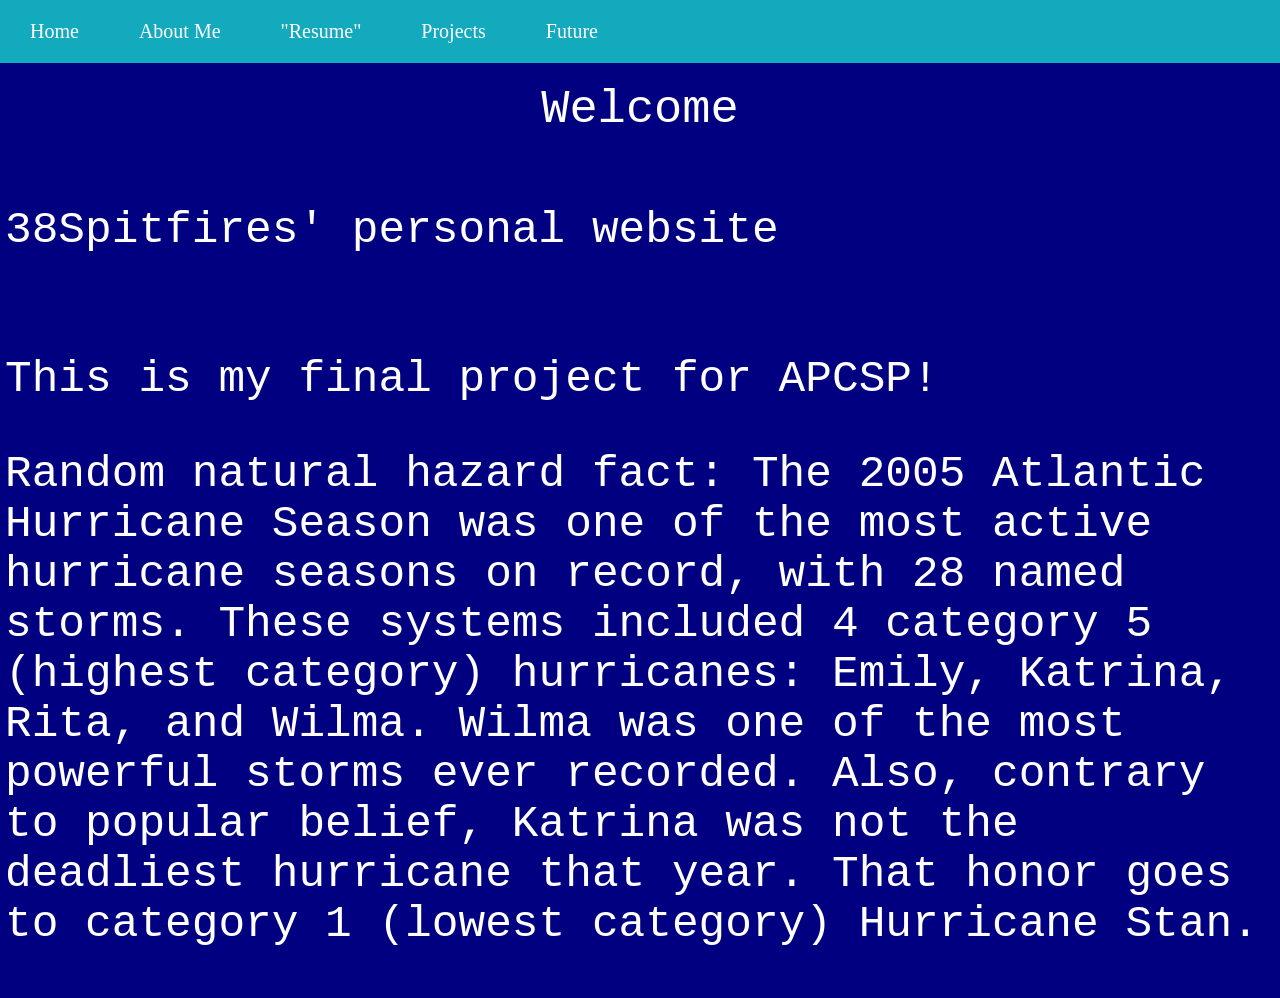
<file: index.html>
<!DOCTYPE html>
<html>
<head>
<link rel="stylesheet" href="style.css">
</head>
<body>

<ul>
  <li><a href="index.html">Home</a></li>
   <li><a href="aboutMe.html">About Me</a></li>
  <li><a href="resume.html">"Resume"</a></li>
  <li><a href="projects.html">Projects</a></li>
  <li><a href="future.html">Future</a></li>
</ul>

  <div class="center">
      <p class="p3">Welcome</p>
  </div>

  <div class="container">
    <h3 class="p3">38Spitfires' personal website</h3>
  </div>
  <div class="container">
    <h3 class="p3">This is my final project for APCSP!
    </h3>
    <h3 class="p3">Random natural hazard fact: 
      <p3>The 2005 Atlantic Hurricane Season was one of the most active hurricane seasons on record, with 28 named storms. These systems included 4 category 5 (highest category) hurricanes: Emily, Katrina, Rita, and Wilma. Wilma was one of the most powerful storms ever recorded. Also, contrary to popular belief, Katrina was not the deadliest hurricane that year. That honor goes to category 1 (lowest category) Hurricane Stan.</p3></h3>
  </div>
   

</body>
</html>
</file>
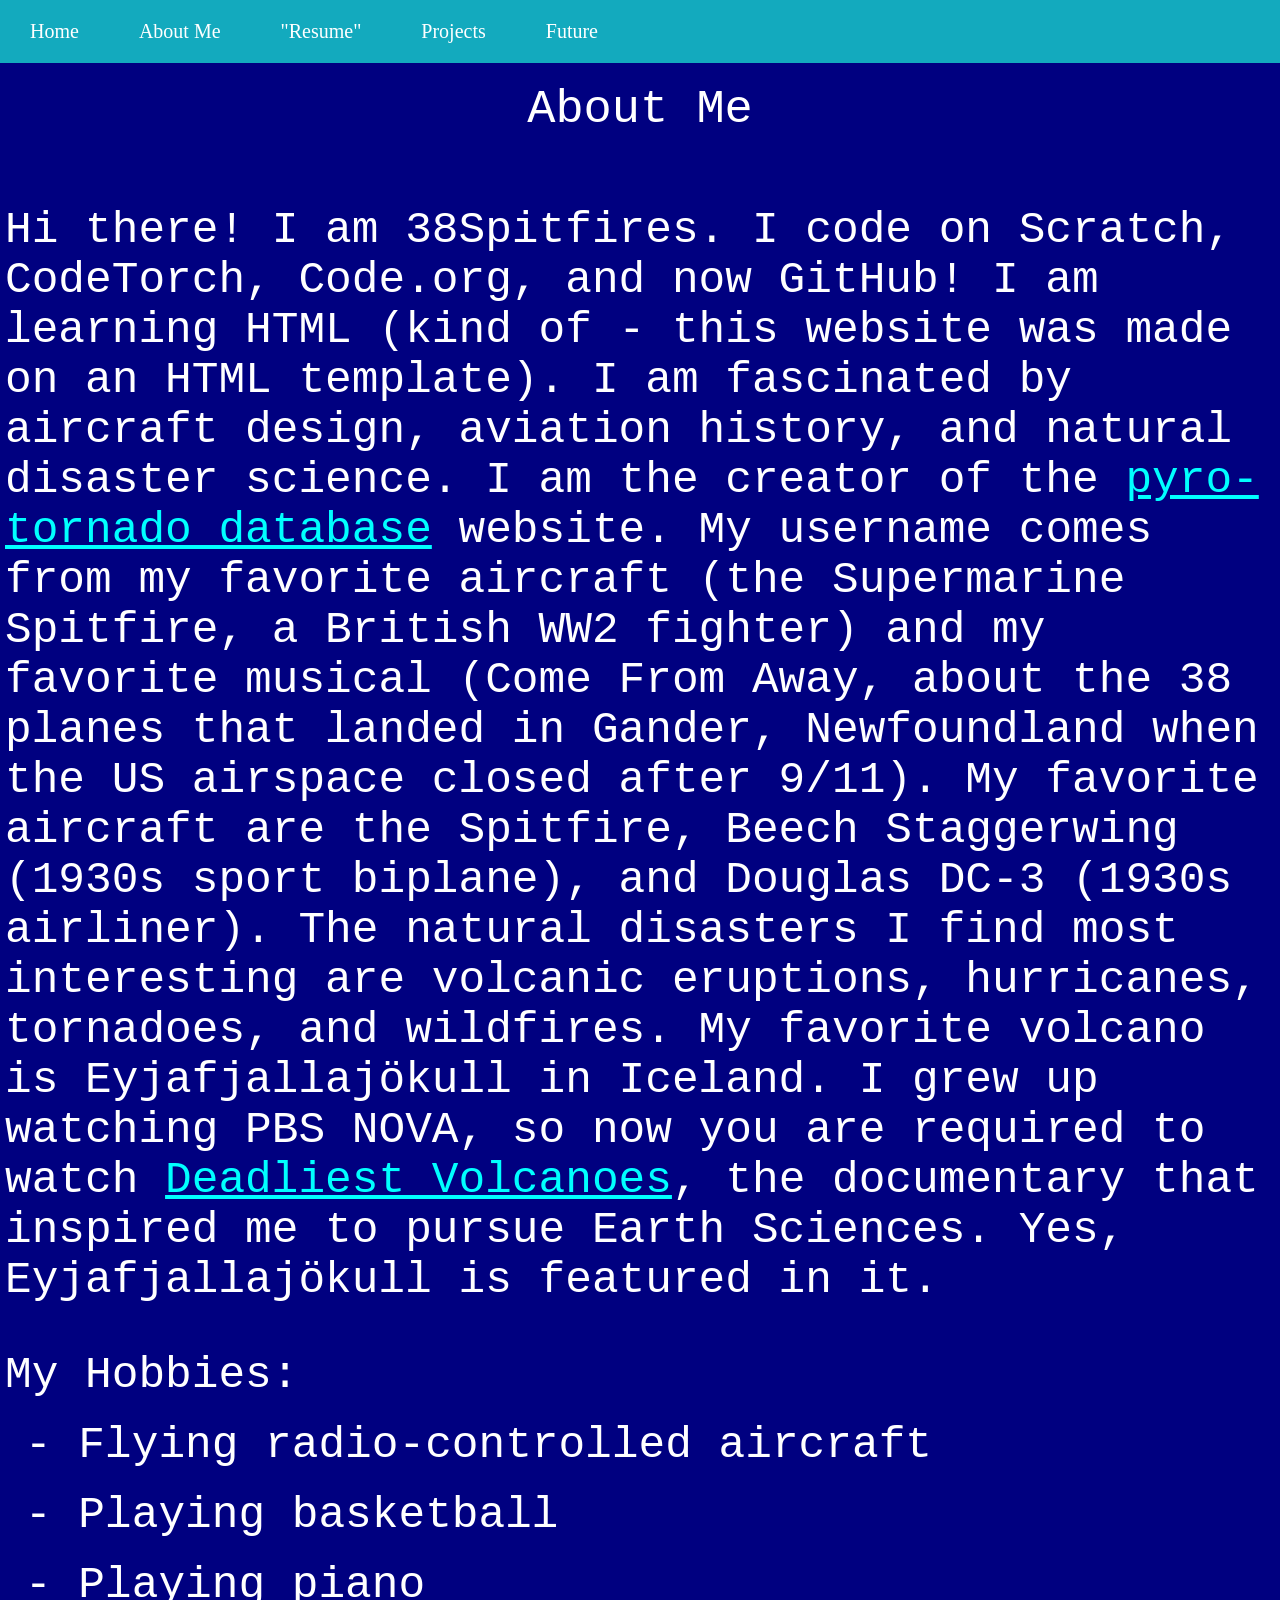
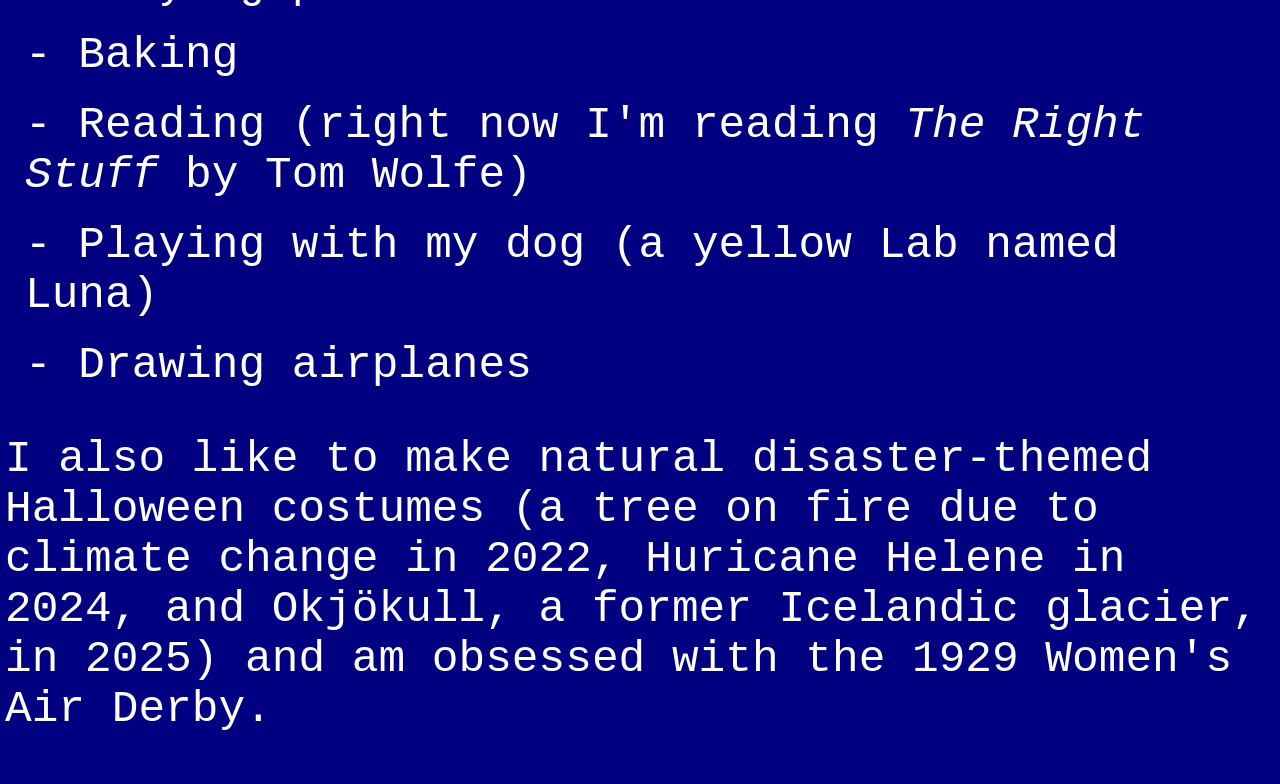
<file: aboutMe.html>
<!DOCTYPE html>
<html>
<head>
<link rel="stylesheet" href="style.css">
</head>
<body>

<ul>
  <li><a href="index.html">Home</a></li>
   <li><a href="aboutMe.html">About Me</a></li>
  <li><a href="resume.html">"Resume"</a></li>
  <li><a href="projects.html">Projects</a></li>
  <li><a href="future.html">Future</a></li>
</ul>

  <div class="center">
      <p class="p3">About Me</p>
  </div>

  <div class="container">
    <h3 class="p3">Hi there! I am 38Spitfires. I code on Scratch, CodeTorch, Code.org, 
      and now GitHub! I am learning HTML (kind of - this website was made on an HTML 
      template). I am fascinated by aircraft design, aviation history, and natural 
      disaster science. I am the creator of the <a href="https://sites.google.com/view/pyro-tornadodatabase/home">pyro-tornado database</a> website. My 
      username comes from my favorite aircraft (the Supermarine Spitfire, a British WW2 
      fighter) and my favorite musical (Come From Away, about the 38 planes that landed 
      in Gander, Newfoundland when the US airspace closed after 9/11). My favorite 
      aircraft are the Spitfire, Beech Staggerwing (1930s sport biplane), and Douglas 
      DC-3 (1930s airliner). The natural disasters I find most interesting are volcanic 
      eruptions, hurricanes, tornadoes, and wildfires. My favorite volcano is 
      Eyjafjallajökull in Iceland. I grew up watching PBS NOVA, so now you are required 
      to watch <a href="https://www.youtube.com/watch?v=9AvatFWUoLE">Deadliest Volcanoes</a>, 
      the documentary that inspired me to pursue Earth Sciences. Yes, Eyjafjallajökull is 
      featured in it.</h3>
      <h3 class="p3"> My Hobbies:
  <p> - Flying radio-controlled aircraft</p>
  <p> - Playing basketball</p>
  <p> - Playing piano</p>
  <p> - Baking</p>
  <p> - Reading (right now I'm reading <i>The Right Stuff</i> by Tom Wolfe)</p>
  <p> - Playing with my dog (a yellow Lab named Luna)</p>
  <p> - Drawing airplanes</p></h3>
  <h3 class="p3"> I also like to make natural disaster-themed Halloween costumes (a tree on fire due to climate change in 2022, Huricane Helene in 2024, and Okjökull, a former Icelandic glacier, in 2025) and am obsessed with the 1929 Women's Air Derby.
    </div>
   

</body>
</html>
</file>
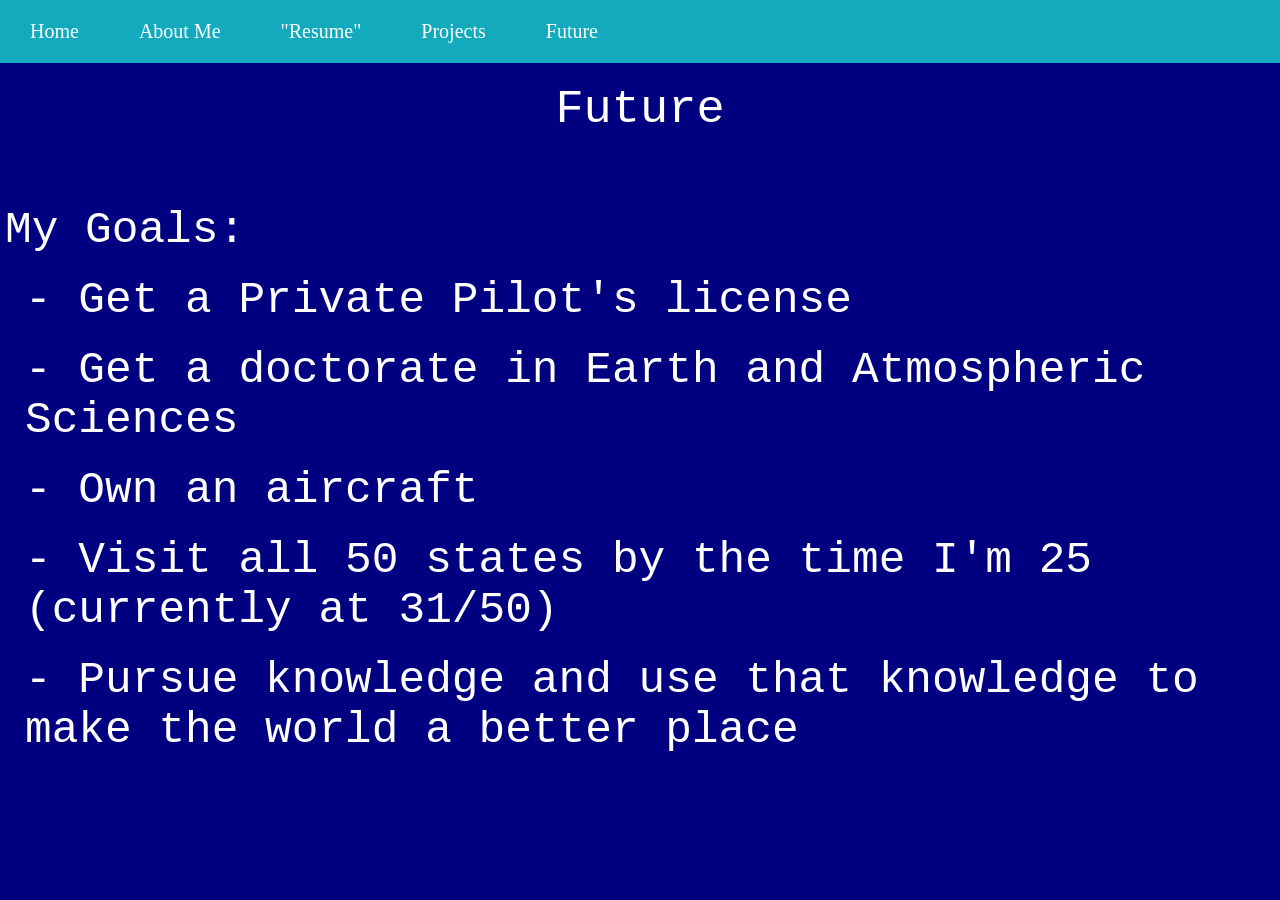
<file: future.html>
<!DOCTYPE html>
<html>
<head>
<link rel="stylesheet" href="style.css">
</head>
<body>

<ul>
  <li><a href="index.html">Home</a></li>
   <li><a href="aboutMe.html">About Me</a></li>
  <li><a href="resume.html">"Resume"</a></li>
  <li><a href="projects.html">Projects</a></li>
  <li><a href="future.html">Future</a></li>
</ul>

  <div class="center">
      <p class="p3">Future</p>
  </div>
<div class="container">
    <h3 class="p3">My Goals:
    <p>- Get a Private Pilot's license
    <p> - Get a doctorate in Earth and Atmospheric Sciences</p>
    <p> - Own an aircraft</p>
    <p> - Visit all 50 states by the time I'm 25 (currently at 31/50)</p>
    <p> - Pursue knowledge and use that knowledge to make the world a better place</p></p>
    </h3>
  </div>
   

</body>
</html>
</file>
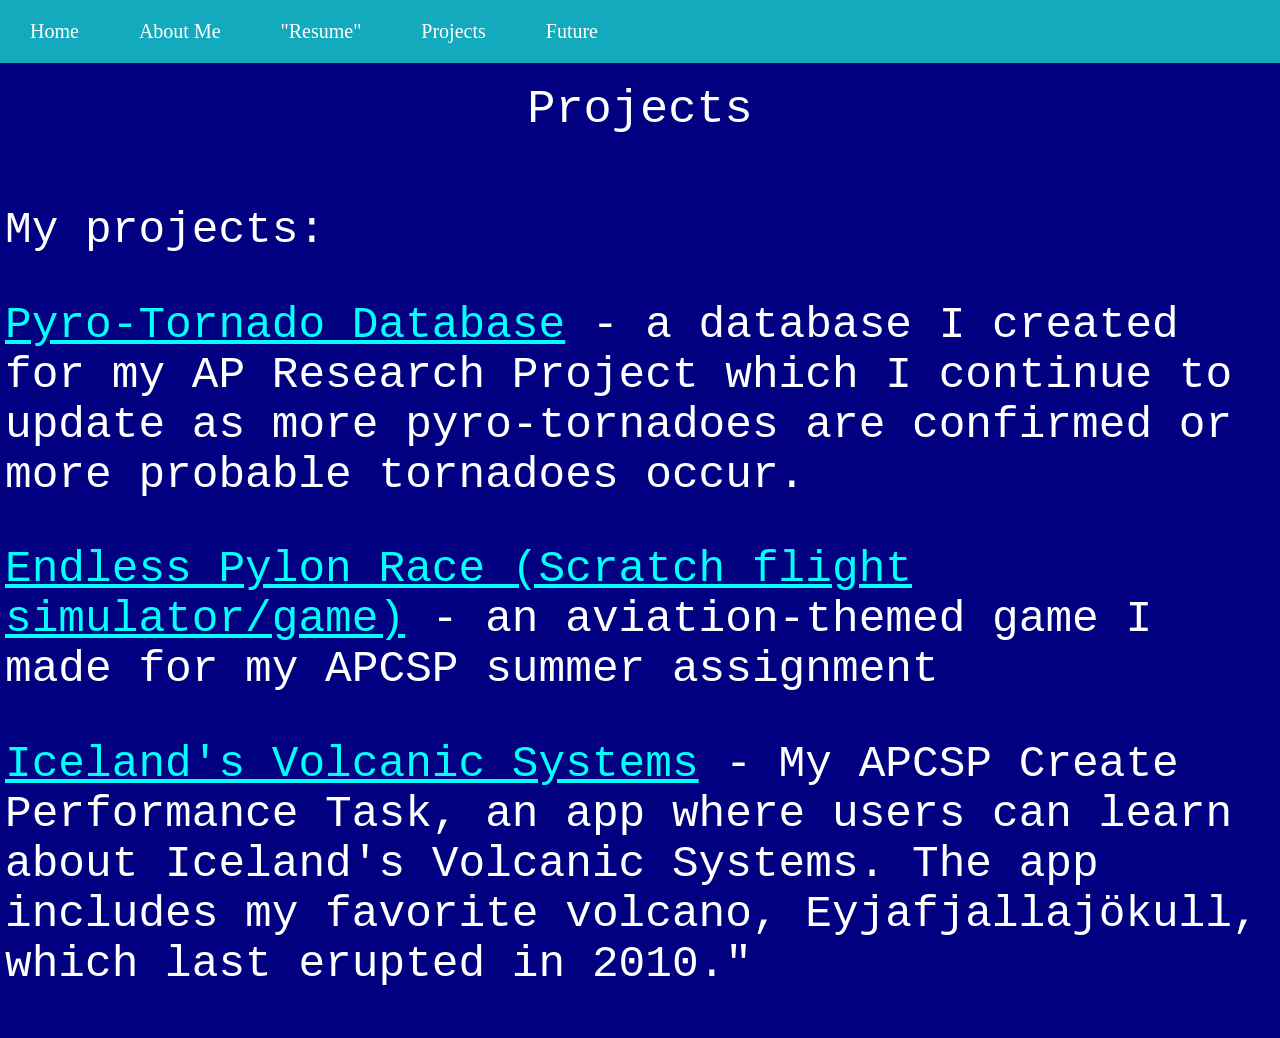
<file: projects.html>
<!DOCTYPE html>
<html>
<head>
<link rel="stylesheet" href="style.css">
</head>
<body>

<ul>
  <li><a href="index.html">Home</a></li>
   <li><a href="aboutMe.html">About Me</a></li>
  <li><a href="resume.html">"Resume"</a></li>
  <li><a href="projects.html">Projects</a></li>
  <li><a href="future.html">Future</a></li>
</ul>

  <div class="center">
      <p class="p3">Projects</p>
  </div>

  <div class="container">
    <h3 class="p3">My projects:</h3>
    <h3 class="p3"><a href="https://sites.google.com/view/pyro-tornadodatabase/home">Pyro-Tornado Database</a> - a database I created for my AP Research Project which I continue to update as more pyro-tornadoes are confirmed or more probable tornadoes occur.</h3>
    <h3 class="p3"><a href="https://scratch.mit.edu/projects/1193243422">Endless Pylon Race (Scratch flight simulator/game)</a> - an aviation-themed game I made for my APCSP summer assignment</h3>
    <h3 class="p3"><a href="https://studio.code.org/projects/applab/b3ed1536-bca6-40a8-a368-4822e2da641f">Iceland's Volcanic Systems</a> - My APCSP Create Performance Task, an app where users can learn about Iceland's Volcanic Systems. The app includes my favorite volcano, Eyjafjallajökull, which last erupted in 2010."</h3>
  </div>
   

</body>
</html>
</file>
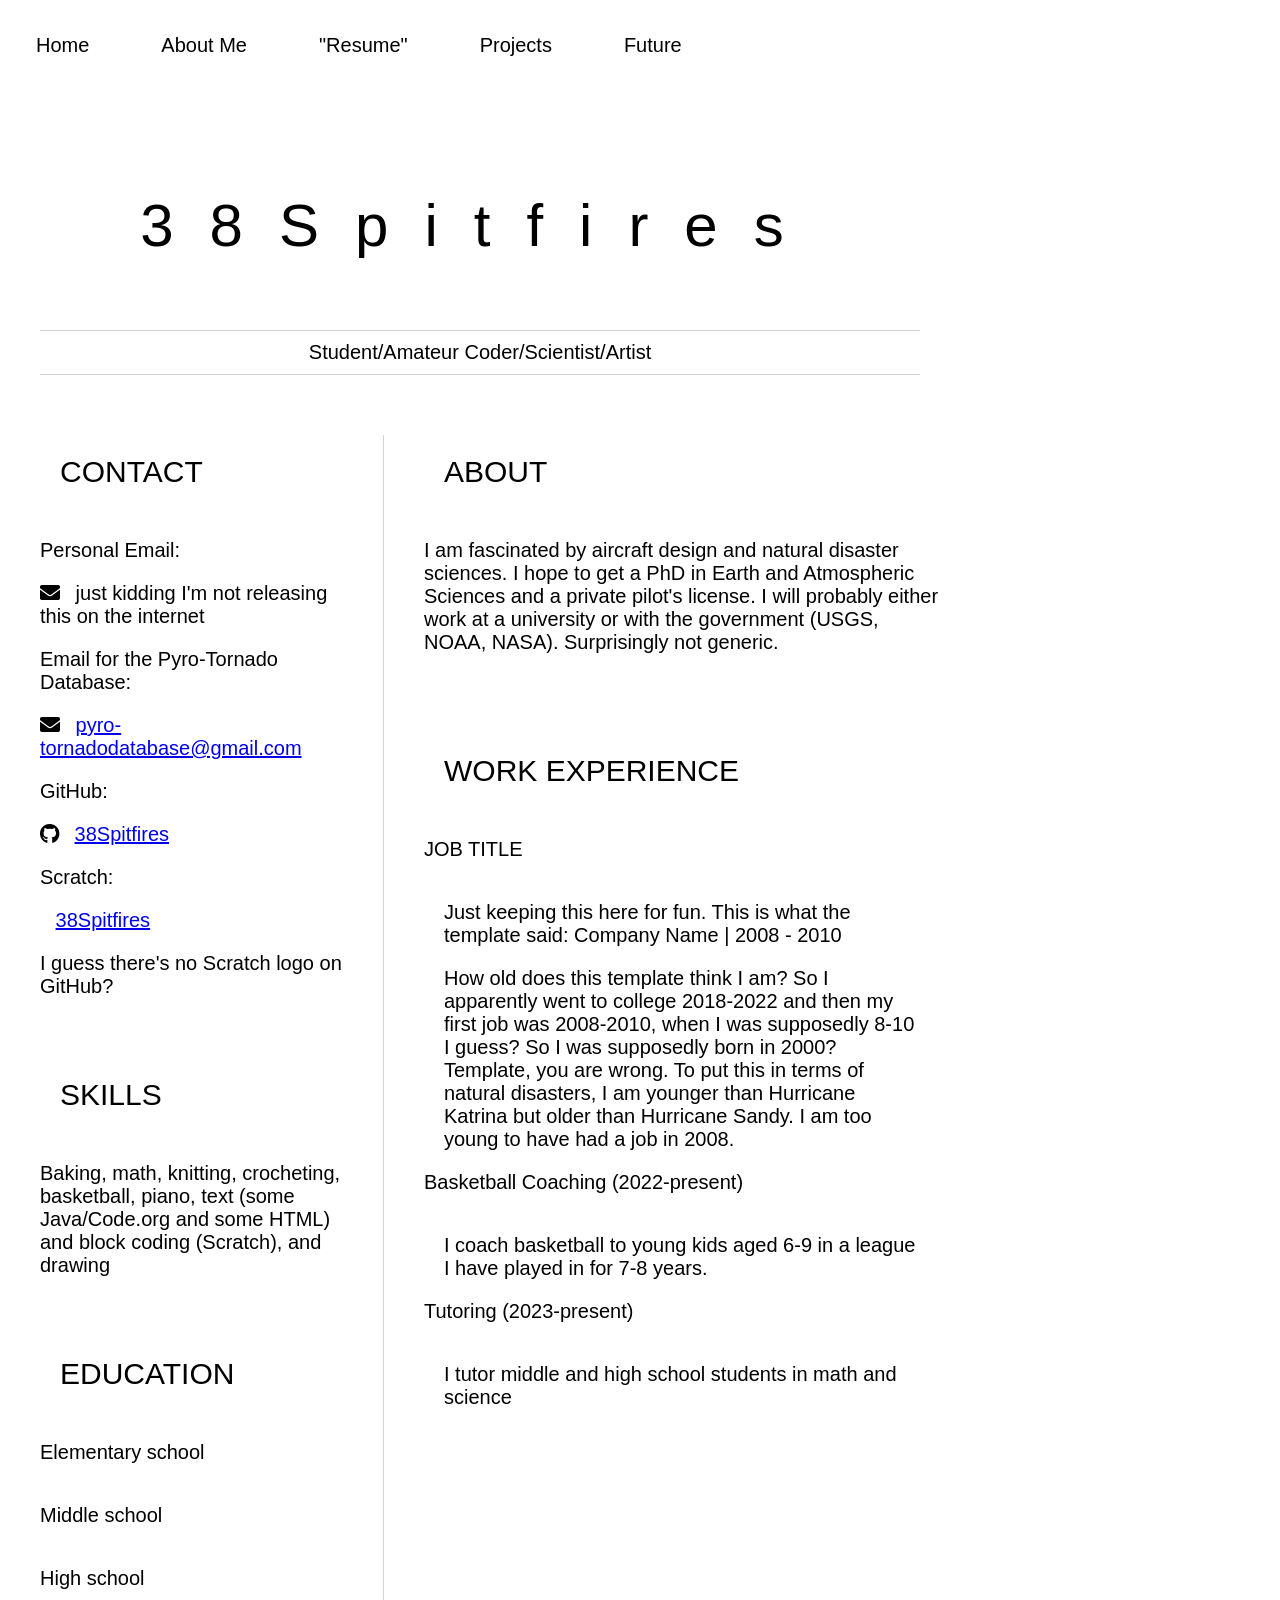
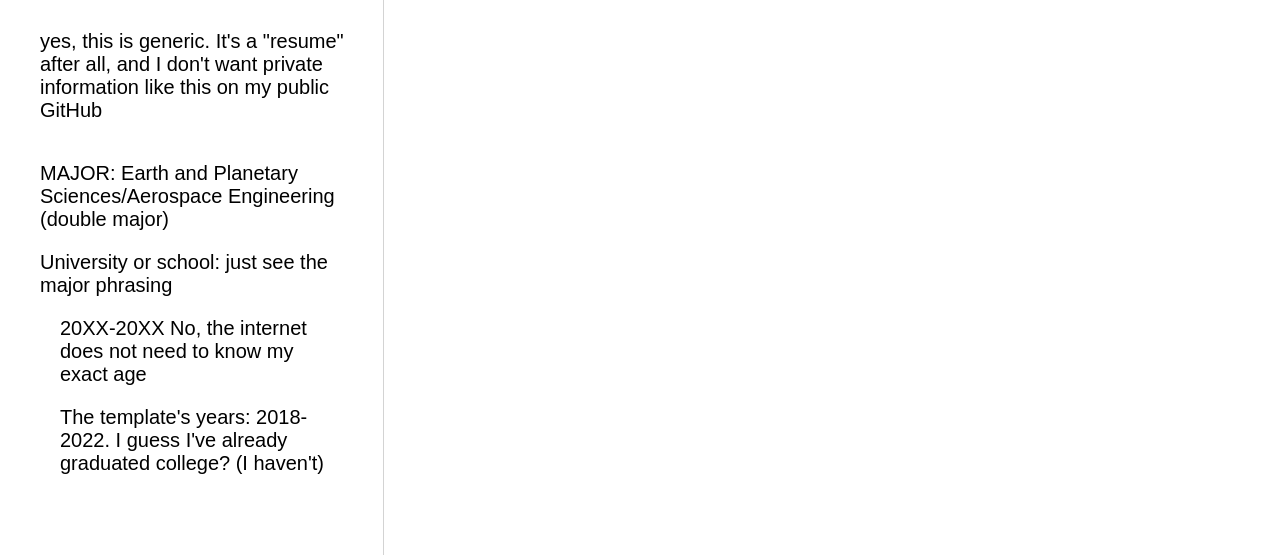
<file: resume.html>
<html>
	<head>
		<link href="resume.css" rel="stylesheet">
		<title>Your name resume</title>
        <link rel="stylesheet" href="https://cdnjs.cloudflare.com/ajax/libs/font-awesome/5.15.4/css/all.min.css">
	</head>

	<body>
    <ul>
  <li><a href="index.html">Home</a></li>
   <li><a href="aboutMe.html">About Me</a></li>
  <li><a href="resume.html">"Resume"</a></li>
  <li><a href="projects.html">Projects</a></li>
  <li><a href="future.html">Future</a></li>
</ul>
		<header id="header">
			<!-- resume header with your name and title -->
			<h1>38Spitfires</h1>
			<hr>
			Student/Amateur Coder/Scientist/Artist
			<hr>
		</header>
		<main>
			<article id="mainLeft">
				<section>
					<h2>CONTACT</h2>
					<!-- contact info including social media -->
          <p>
                      <h3> Personal Email:</h3>
                        <i class="fa fa-envelope" aria-hidden="true"></i>
                        <a>just kidding I'm not releasing this on the internet</a>
                    </p>
          <p>
                      <h3> Email for the Pyro-Tornado Database:</h3>
                        <i class="fa fa-envelope" aria-hidden="true"></i>
                        <a href="mailto:pyro-tornadodatabase@gmail.com">pyro-tornadodatabase@gmail.com</a>
                    </p>
          <p>
                      <h3>GitHub:</h3>
                        <i class="fab fa-github" aria-hidden="true"></i>
                        <a href="https://github.com/38Spitfires">38Spitfires</a>
                    </p>
                    <p>
                      <h3>Scratch:</h3>
                        <i class="fab fa-scratch" aria-hidden="true"></i>
                        <a href="https://scratch.mit.edu/users/38Spitfires">38Spitfires</a>
                    </p>
                    <p3>I guess there's no Scratch logo on GitHub?</p3>
				</section>
				<section>
					<h2>SKILLS</h2>
					<!-- your skills -->
                    <p3>Baking, math, knitting, crocheting, basketball, piano, text (some Java/Code.org and some HTML) and block coding (Scratch), and drawing</p3>
				</section>
				<section>
					<h2>EDUCATION</h2>
					<h3>Elementary school</h3>
					<h3>Middle school</h3>
					<h3>High school</h3>
					<h3>yes, this is generic. It's a "resume" after all, and I don't want private information like this on my public GitHub</h3>
					<!-- your education -->
                    <h3>MAJOR: Earth and Planetary Sciences/Aerospace Engineering (double major)</h3>
					
                    <p3>
                        University or school: just see the major phrasing
                    </p3>
                    <p>
                        20XX-20XX No, the internet does not need to know my exact age
                    </p>
                    <p>The template's years: 2018-2022. I guess I've already graduated college? (I haven't)</p>
				</section>            
			</article>
			<article id="mainRight">
				<section>
					<h2>ABOUT</h2>
					<h3>I am fascinated by aircraft design and natural disaster sciences. I hope to get a PhD in Earth and Atmospheric Sciences and a private pilot's license. I will probably either work at a university or with the government (USGS, NOAA, NASA). Surprisingly not generic. </h3>
					<!-- about you -->
				</section>
				<section>
					<h2>WORK EXPERIENCE</h2>
					<!-- your work experience -->
                    <h3>JOB TITLE</h3>
                    <p>
                            Just keeping this here for fun. This is what the template said: Company Name | 2008 - 2010
                    </p>
                    <p>
                            How old does this template think I am? So I apparently went to college 2018-2022 and then my first job was 2008-2010, when I was supposedly 8-10 I guess? So I was supposedly born in 2000? Template, you are wrong. To put this in terms of natural disasters, I am younger than Hurricane Katrina but older than Hurricane Sandy. I am too young to have had a job in 2008.
                    </p>
                    <h3>Basketball Coaching (2022-present)</h3>
                    <p>
                            I coach basketball to young kids aged 6-9 in a league I have played in for 7-8 years. 
                    </p>
                    <h3>Tutoring (2023-present)</h3>
                    <p>     I tutor middle and high school students in math and science</p>
				</section>
			</article>
		</main>
	</body>
</html>
</file>
<file: style.css>
body {
  background-color: navy
}
.center{
  display: flex;
  justify-content: center;
  font-size: 47px;
}

.container {
  font-size: 38px;
  padding: 5px;
}

.p3 {
  font-family: "Courier New", "Lucida Console", monospace;
  color: white;
  font-weight: 2;
}
a {
  color: aqua;
}

body {
  margin: 0;
  padding: 0;
}

h2, p {
  margin: 20px;
}

ul {
  list-style-type: none;
  margin: 0;
  padding: 0;
  overflow: hidden;
  background-color: #13aabe;
}

ul li {
  float: left;
  font-size: 20px;
  padding: 10px;
}

ul li a {
  display: block;
  color: white;
  text-align: center;
  padding: 10px 20px;
  text-decoration: none;
}

ul li a:hover {
  background-color: aqua
}
</file>
<file: resume.css>
body {
    font-family: 'Segoe UI', Tahoma, Geneva, Verdana, sans-serif;
    font-size: 20px;
    max-width: 960px;
    margin: auto;
}
h1 {
    font-size: 3em;
    letter-spacing: .6em;
    padding-top: 1em;
    padding-bottom: 1em;
}

h2 {
    font-size: 1.5em;
    padding-bottom: 1em;
}

h3 {
    font-size: 1em;
    padding-bottom: 1em;
}

main { 
    display: grid;
    grid-template-columns: 40% 60%;
    margin-top: 3em;
}
header {
    text-align: center;
    margin: auto 2em;
}

section {
    margin: auto 1em 4em 2em;
}

i {
    margin-right: .5em;
}

p {
    margin: .2em auto
}

hr {
    border: none;
    background-color: lightgray;
    height: 1px;
}

h1, h2, h3 {
    font-weight: 100;
    margin-bottom: 0;
}
#mainLeft {
    border-right: 1px solid lightgray;
}




.center{
  display: flex;
  justify-content: center;
  font-size: 100px;
}

.container {
  font-size: 50px;
  padding: 10px;
}

.p3 {
  font-family: "Lucida Console", "Courier New", monospace;
}

body {
  margin: 0;
  padding: 0;
}

h2, p {
  margin: 20px;
}

ul {
  list-style-type: none;
  margin: 0;
  padding: 0;
  overflow: hidden;
  background-color: white;
}

ul li {
  float: left;
  padding: 20px;
}

ul li a {
  display: block;
  color: black;
  text-align: center;
  padding: 14px 16px;
  text-decoration: none;
}

ul li a:hover {
  background-color: lightskyblue;
}
</file>
